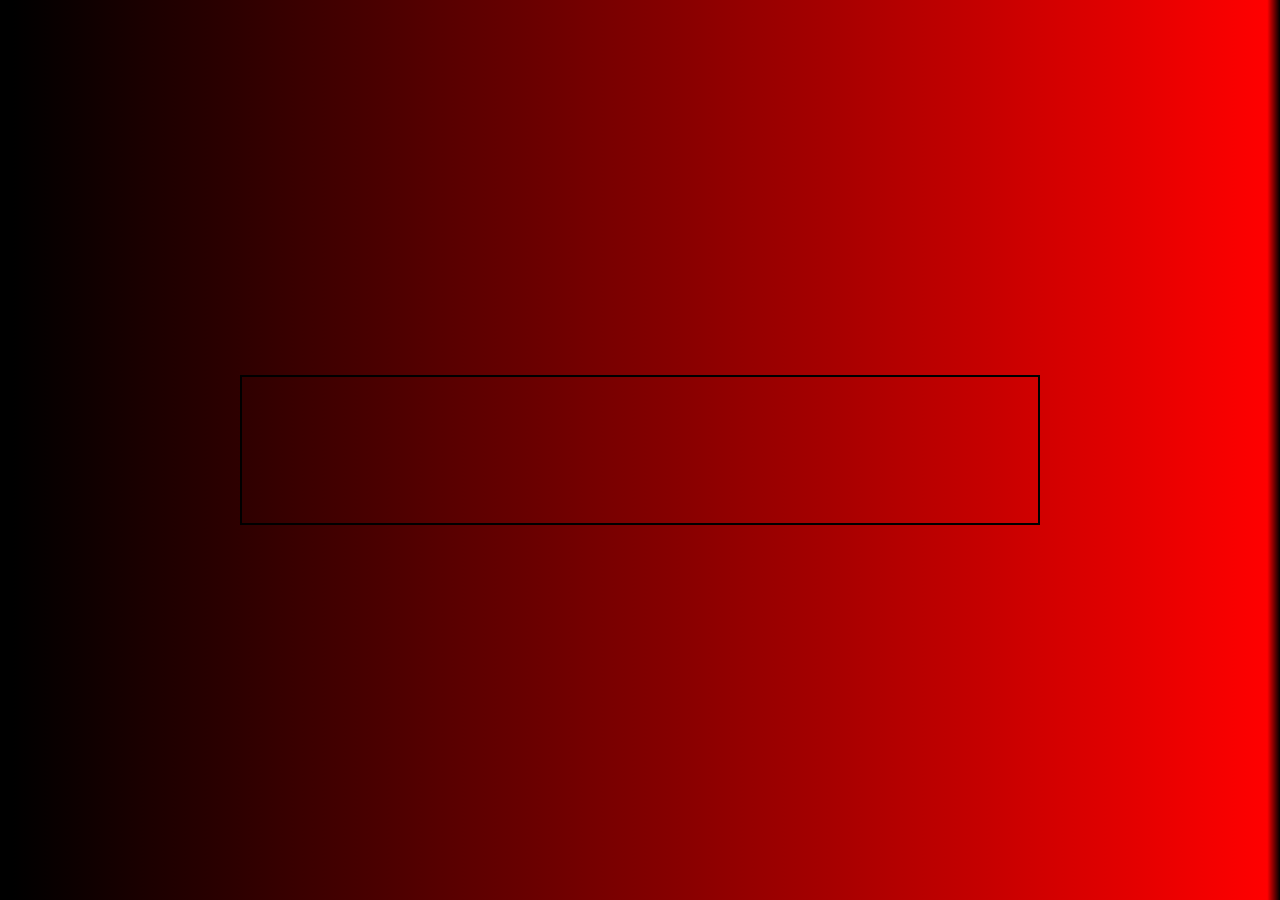
<file: index.html>
<!DOCTYPE html>
<html lang="pt-BR">

<head>
    <meta charset="UTF-8">
    <meta name="viewport" content="width=device-width, initial-scale=1.0">
    <title>Fuja!</title>
    <link rel="stylesheet" href="style.css">
</head>

<body>
    <div id="gameArea">
        <div id="dino"></div>
        <div id="ground"></div>
    </div>
    <div id="gameOverScreen">
    
        <button id="restartButton">Retry?</button>

    </div>
    <audio id="theme" src="lobotoomia.mp3" preload="auto"></audio>
    <audio id="gameOverSound" src="som.mp3" preload="auto"></audio>

    

    <script src="script.js"></script>
</body>

</html>
</file>
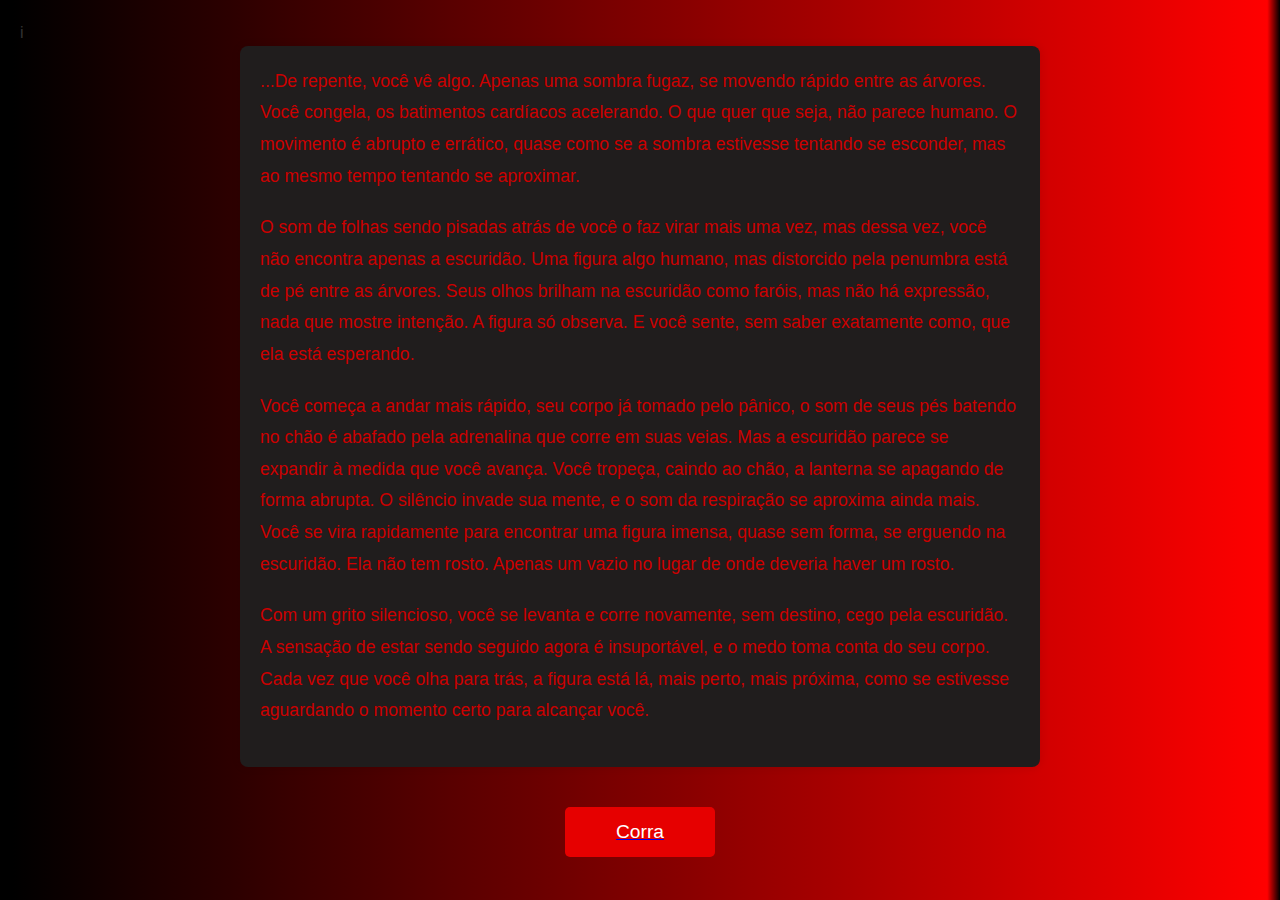
<file: lore/cont.html>
<!DOCTYPE html>
<html lang="en">

<head>
    <meta charset="UTF-8">
    <meta name="viewport" content="width=device-width, initial-scale=1.0">
    <title>chasing</title>
    <link rel="stylesheet" href="ep.css">i
</head>

<body>
    <main>

        <article class="story">

            <p>...De repente, você vê algo. Apenas uma sombra fugaz, se movendo rápido entre as árvores. Você congela,
                os
                batimentos cardíacos acelerando. O que quer que seja, não parece humano. O movimento é abrupto e
                errático,
                quase como se a sombra estivesse tentando se esconder, mas ao mesmo tempo tentando se aproximar.</p>

            <p>O som de folhas sendo pisadas atrás de você o faz virar mais uma vez, mas dessa vez, você não encontra
                apenas
                a escuridão. Uma figura algo humano, mas distorcido pela penumbra está de pé entre as árvores. Seus
                olhos
                brilham na escuridão como faróis, mas não há expressão, nada que mostre intenção. A figura só observa. E
                você sente, sem saber exatamente como, que ela está esperando.</p>


            <p>Você começa a andar mais rápido, seu corpo já tomado pelo pânico, o som de seus pés batendo no chão é
                abafado
                pela adrenalina que corre em suas veias. Mas a escuridão parece se expandir à medida que você avança.
                Você
                tropeça, caindo ao chão, a lanterna se apagando de forma abrupta. O silêncio invade sua mente, e o som
                da
                respiração se aproxima ainda mais. Você se vira rapidamente para encontrar uma figura imensa, quase sem
                forma, se erguendo na escuridão. Ela não tem rosto. Apenas um vazio no lugar de onde deveria haver um
                rosto.
            </p>

            <p>Com um grito silencioso, você se levanta e corre novamente, sem destino, cego pela escuridão. A sensação
                de
                estar sendo seguido agora é insuportável, e o medo toma conta do seu corpo. Cada vez que você olha para
                trás, a figura está lá, mais perto, mais próxima, como se estivesse aguardando o momento certo para
                alcançar
                você.</p>
        </article>
    </main>
    <a href="../index.html"><button class="continua">Corra</button></a>
</body>

</html>
</file>
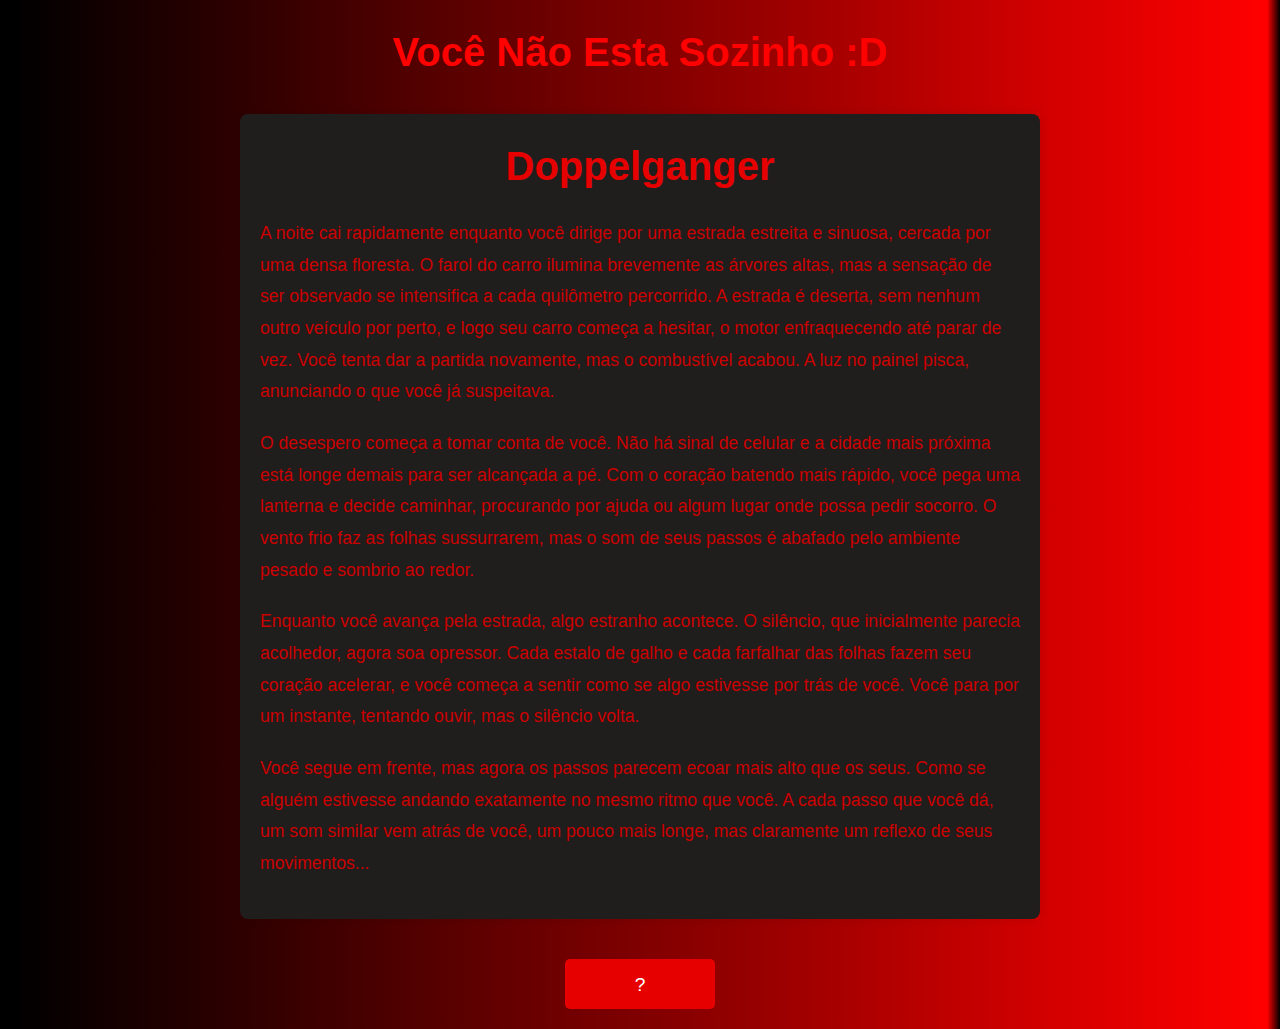
<file: lore/epilogo.html>
<!DOCTYPE html>
<html lang="en">
<head>
    <meta charset="UTF-8">
    <meta name="viewport" content="width=device-width, initial-scale=1.0">
    <title>Document</title>
    <link rel="stylesheet" href="ep.css">
</head>
<body>
    <header>
        <div class="logo">
            <h1>Você Não Esta Sozinho :D </h1>
        </div>
    </header>

    
    <main>
        <article class="story">
            <h2>Doppelganger</h2>
            <p>A noite cai rapidamente enquanto você dirige por uma estrada estreita e sinuosa, cercada por uma densa floresta. O farol do carro ilumina brevemente as árvores altas, mas a sensação de ser observado se intensifica a cada quilômetro percorrido. A estrada é deserta, sem nenhum outro veículo por perto, e logo seu carro começa a hesitar, o motor enfraquecendo até parar de vez. Você tenta dar a partida novamente, mas o combustível acabou. A luz no painel pisca, anunciando o que você já suspeitava.</p>

            <p>O desespero começa a tomar conta de você. Não há sinal de celular e a cidade mais próxima está longe demais para ser alcançada a pé. Com o coração batendo mais rápido, você pega uma lanterna e decide caminhar, procurando por ajuda ou algum lugar onde possa pedir socorro. O vento frio faz as folhas sussurrarem, mas o som de seus passos é abafado pelo ambiente pesado e sombrio ao redor.</p>

            <p>Enquanto você avança pela estrada, algo estranho acontece. O silêncio, que inicialmente parecia acolhedor, agora soa opressor. Cada estalo de galho e cada farfalhar das folhas fazem seu coração acelerar, e você começa a sentir como se algo estivesse por trás de você. Você para por um instante, tentando ouvir, mas o silêncio volta.</p>

            <p>Você segue em frente, mas agora os passos parecem ecoar mais alto que os seus. Como se alguém estivesse andando exatamente no mesmo ritmo que você. A cada passo que você dá, um som similar vem atrás de você, um pouco mais longe, mas claramente um reflexo de seus movimentos...</p>
        </article>
            <button class="continua"><a href="cont.html">?</a></button>
    </main>
</body>
</html>
</file>
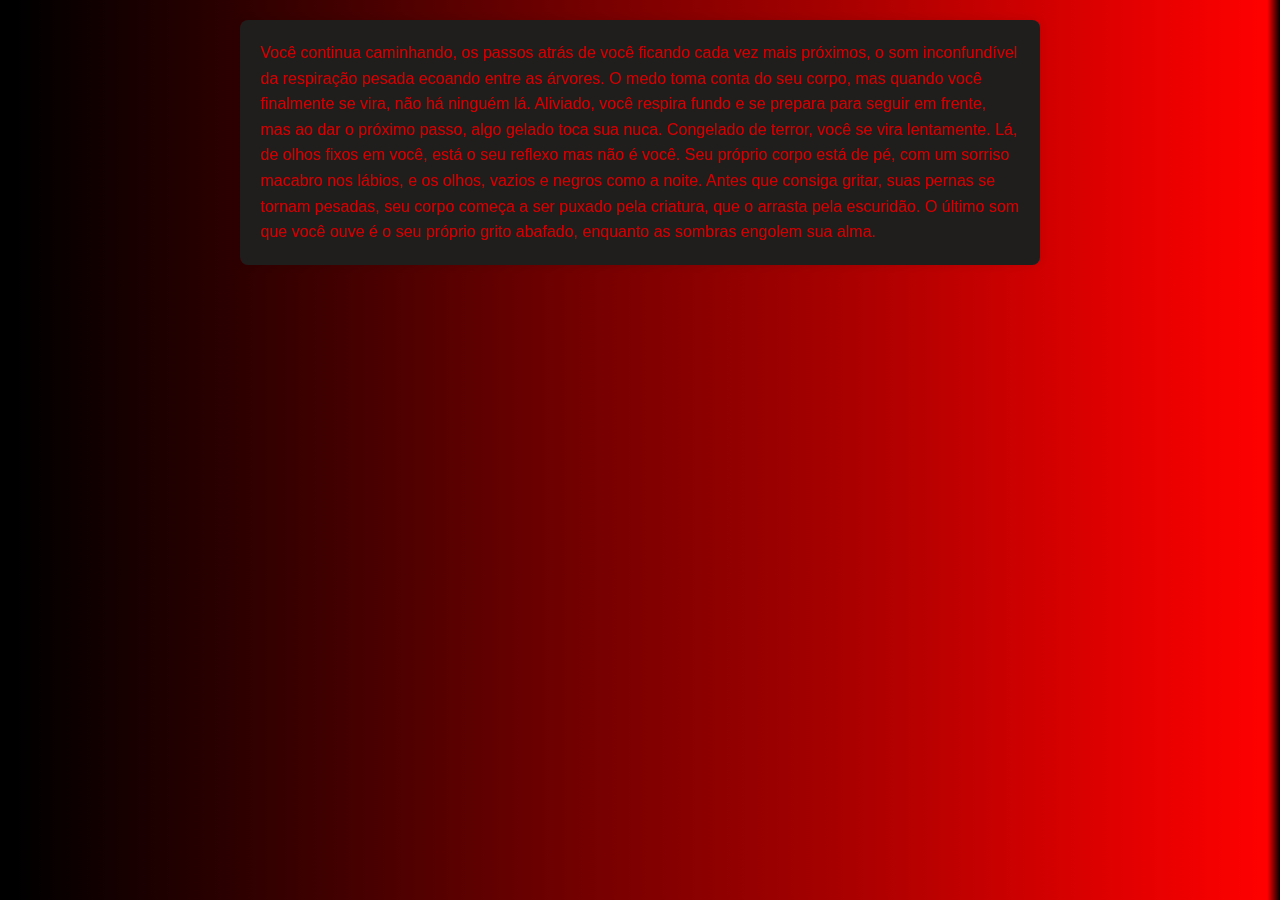
<file: lore/final.html>
<!DOCTYPE html>
<html lang="en">
<head>
    <meta charset="UTF-8">
    <meta name="viewport" content="width=device-width, initial-scale=1.0">
    <title>Document</title>
    <link rel="stylesheet" href="ep.css">
</head>
<body>
    <main>
        <article class="story">
            Você continua caminhando, os passos atrás de você ficando cada vez mais próximos, o som inconfundível da respiração pesada ecoando entre as árvores. O medo toma conta do seu corpo, mas quando você finalmente se vira, não há ninguém lá. Aliviado, você respira fundo e se prepara para seguir em frente, mas ao dar o próximo passo, algo gelado toca sua nuca. Congelado de terror, você se vira lentamente. Lá, de olhos fixos em você, está o seu reflexo mas não é você. Seu próprio corpo está de pé, com um sorriso macabro nos lábios, e os olhos, vazios e negros como a noite. Antes que consiga gritar, suas pernas se tornam pesadas, seu corpo começa a ser puxado pela criatura, que o arrasta pela escuridão. O último som que você ouve é o seu próprio grito abafado, enquanto as sombras engolem sua alma.
        </article>
    </main>
</body>
</html>
</file>
<file: style.css>
* {
    margin: 0;
    padding: 0;
    box-sizing: border-box;
}

body {
    background: linear-gradient(to left,black,red 1%,black 99%);
    background-size: cover;
    display: flex;
    justify-content: center;
    align-items: center;
    height: 100vh;
    overflow: hidden;
}

#gameArea {
    position: relative;
    width: 800px;
    height: 150px;
    background-image: url(https://preview.redd.it/6qc5nn9sed491.gif?format=png8&s=fff63414e9267e8e69b7d17409281b4f466dd481);
    overflow: hidden;
    border: 2px solid black;
}

#dino {
    position: absolute;
    bottom: 0;
    left: 60px;
    width: 50px;
    height: 40px;
    background-image: url(https://images-wixmp-ed30a86b8c4ca887773594c2.wixmp.com/f/dbf60404-68fd-4bba-9453-05714f9ca8ca/dhad249-752c7bcd-405c-4d60-8570-a81726e01a1e.png?token=eyJ0eXAiOiJKV1QiLCJhbGciOiJIUzI1NiJ9.[base64].9UhTLP_3i390Sn4GDdOMFYuH3Wlx-rew-tydAgcdqtk);
    background-size: cover;
    border-radius: 5px;
}

#ground {
    position: absolute;
    bottom: 0;
    left: 0;
    width: 100%;
    height: 10px;

}

.obstacle {
    position: absolute;
    bottom: 0;
    width: 40px;
    height: 50px;
    background-image: url(https://images-wixmp-ed30a86b8c4ca887773594c2.wixmp.com/f/d1bb3601-c876-4469-a6d0-9706c0b009e7/dg88psl-116ce6ed-0356-40c9-ab2b-087f154c644d.png/v1/fill/w_1280,h_1280/trollge_final_phase_png_free_to_use_by_fkdkdjjdjdjdjdjdej_dg88psl-fullview.png?token=eyJ0eXAiOiJKV1QiLCJhbGciOiJIUzI1NiJ9.[base64].KThk2AnqnN5ePKIa5SGgqgI79-eSbX88XN2bJG6Vabw);
    background-size: cover;
    animation: moveObstacle 2s linear infinite;
}

@keyframes moveObstacle {
    0% { left: 100%; }
    100% { left: -20px; }
}

#gameOverScreen {
    position: absolute;
    top: 0;
    left: 0;
    width: 100%;
    height: 100%;
    background-image: url(https://static.wikia.nocookie.net/interminable-rooms-fan-ideas/images/8/84/M_Trollge.png/revision/latest?cb=20230613215245);
    background-size: 100% 100%;
    color: rgb(255, 255, 255);
    display: none;
    justify-content: center;
    align-items: center;
    text-align: center;
}

#gameOverScreen h1 {
    font-size: 48px;
}

#gameOverScreen p {
    font-size: 24px;
}
#victoryScreen {
    display: none; /* Inicialmente escondido */
    text-align: center;
    font-size: 30px;
    color: green;
    background-size: cover;
}

/* Estilos para o botão de reinício */
#restartButton {
    background-color: #ff0000; /* Cor de fundo verde */
    color: rgb(255, 255, 255); /* Cor do texto */
    font-size: 18px; /* Tamanho da fonte */
    padding: 10px 20px; /* Padding ao redor do texto */
    border: none; /* Remover borda */
    border-radius: 5px; /* Bordas arredondadas */
    cursor: pointer; /* Cursor de mão para indicar que é clicável */
    transition: background-color 0.3s; /* Transição suave para a cor de fundo */
}

/* Estilo ao passar o mouse sobre o botão */
#restartButton:hover {
    background-color: #000000; /* Cor de fundo mais escura ao passar o mouse */
}

/* Estilo ao clicar no botão */
#restartButton:active {
    background-color: #ff0000; /* Cor de fundo ainda mais escura ao clicar */
}
</file>
<file: lore/ep.css>
* {
    margin: 0;
    padding: 0;
    box-sizing: border-box;
}


body {
    background: linear-gradient(to left,black,red 1%,black 99%);
    font-family: 'Arial', sans-serif;
    background-color: #f4f4f4;
    color: #333;
    line-height: 1.6;
    padding: 20px;
}


header {
    text-align: center;
    margin-bottom: 30px;
}

header .logo h1 {
    font-size: 2.5em;
    color: #ff0101;
}


main {
    width: 100%;
    max-width: 800px;
    margin: 0 auto;
}

article.story {
    color: #cc0000;
    background-color: #201d1d;
    padding: 20px;
    border-radius: 8px;
    box-shadow: 0 0 10px rgba(0, 0, 0, 0.1);
}

article.story h2 {
    font-size: 2.5em;
    color: #e60000;
    text-align: center;
    margin-bottom: 20px;
}

article.story p {
    font-size: 1.1em;
    line-height: 1.8;
    margin-bottom: 20px;
}


.continua {
    display: block; 
    width: 150px;
    height: 50px;
    margin: 40px auto 0; 
    background-color: #e60000;
    color: white;
    border: none;
    border-radius: 5px;
    font-size: 1.2em;
    cursor: pointer;
    text-align: center;
}

.continua a {
    text-decoration: none;
    color: white;
    display: block;
    height: 100%;
    padding: 15px;
}

.continua:hover {
    background-color: #cc0000;
}
</file>
